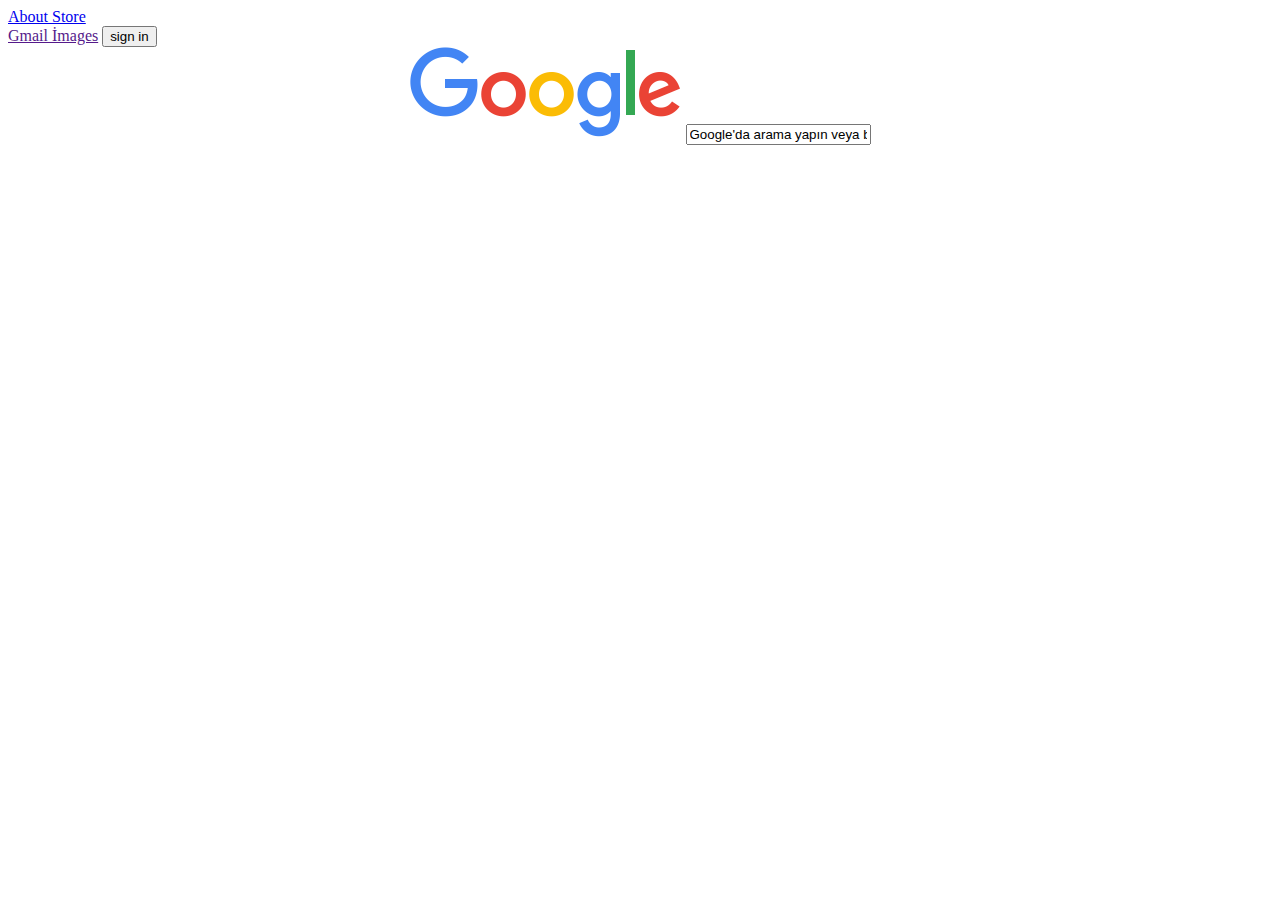
<file: CSS/Odev-3/index.html>
<!DOCTYPE html>
<html lang="en">
<head>
    <meta charset="UTF-8">
    <meta http-equiv="X-UA-Compatible" content="IE=edge">
    <meta name="viewport" content="width=device-width, initial-scale=1.0">
    <title>Google</title>
    <link rel="stylesheet" href="CSS/style.css">
</head>
<body>
    <section>
        <div class="topnav">
            <a href="#"> About </a>
            <a href="#"> Store </a>
        <div class="topnav-right">  
            <a href="">Gmail </a>
            <a href=""> İmages</a>
            <a class="icon"></a>
            <input type="button" value="sign in" name="sign in" id="sign-in">
        </div>
    </div>
</section>

<section>
    <center>
            <img src="/CSS/Odev-3/assets/logo.png">
            <input class="search-input" type="text" value="Google'da arama yapın veya bir URL yazın">
    </center>
</section>
    
</body>
</html>
</file>
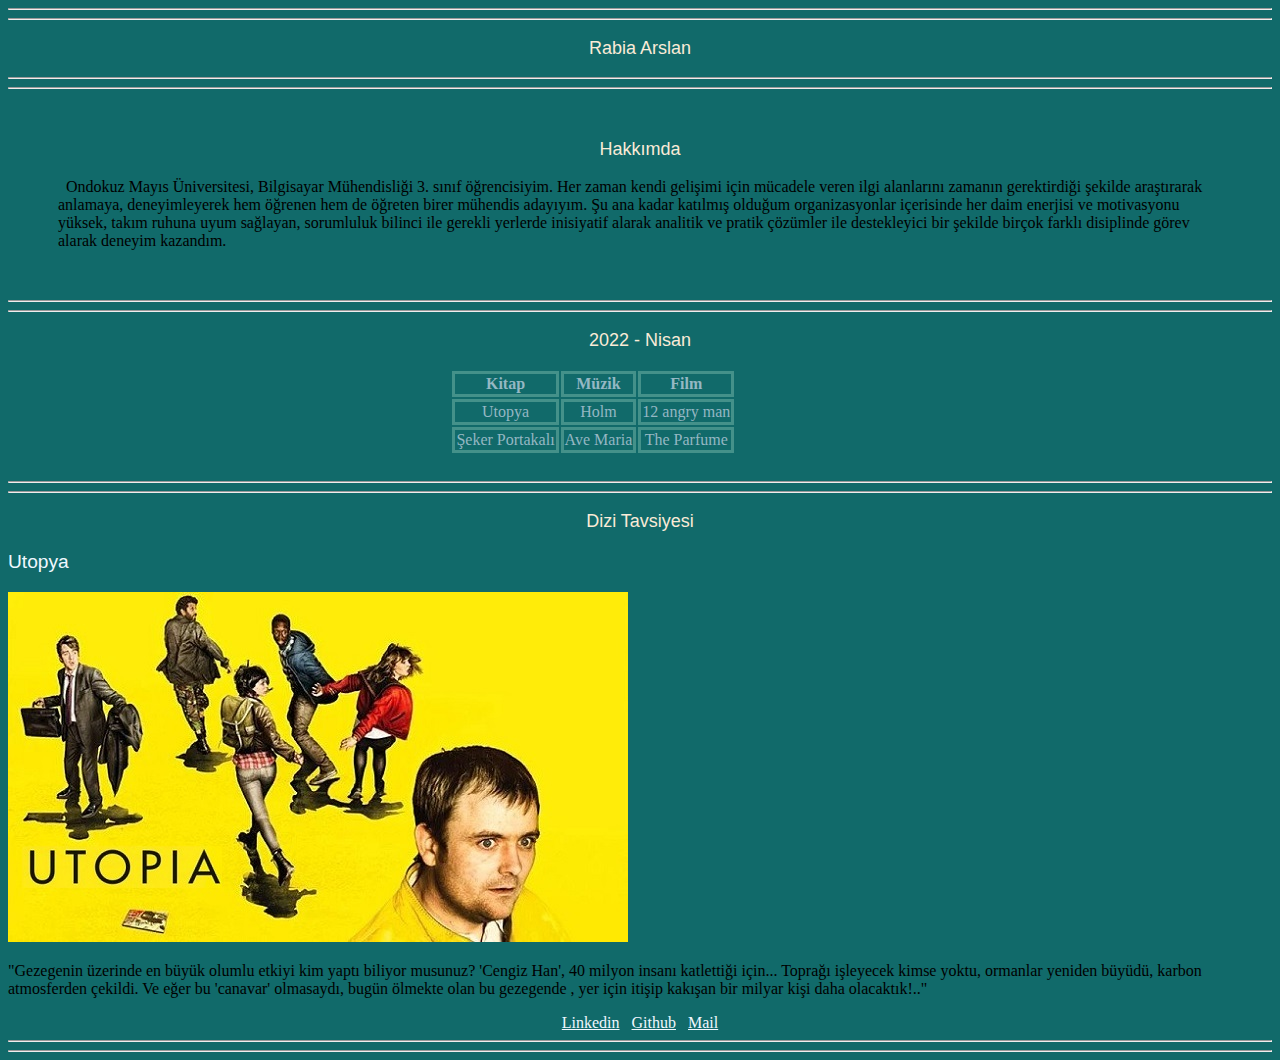
<file: HTML/Odev-1/index.html>
<!DOCTYPE html>
<html lang="en">
<head>
    <meta charset="UTF-8">
    <meta http-equiv="X-UA-Compatible" content="IE=edge">
    <meta name="viewport" content="width=device-width, initial-scale=1.0">
    <title>Ansayfa</title>
</head>
<style>
    th, td {
    
        border:3px solid rgba(168, 223, 203, 0.341);
       margin: 4rem;
       color: rgba(193, 210, 225, 0.749);
    }
    .table-center{
        display: block;
        margin:auto;
        width: 30%;
    }
    </style>
<body style="background-color: rgb(17, 106, 106);">
    <!--Header Start-->
    <hr><hr>
    <header >
        <p style="text-align: center; font-size: large;font-family: 'Gill Sans', 'Gill Sans MT', Calibri, 'Trebuchet MS', sans-serif; color: antiquewhite;"> Rabia Arslan</p>
    </header>
    <!--Header Start-->
    <hr><hr>
    <!--Article End-->
    <article style="margin:50px;">
        <p style="text-align: center; font-size: large;font-family: 'Gill Sans', 'Gill Sans MT', Calibri, 'Trebuchet MS', sans-serif; color: antiquewhite;"> Hakkımda</p>
        <p> &nbsp; Ondokuz Mayıs Üniversitesi, Bilgisayar Mühendisliği 3. sınıf öğrencisiyim. 
           Her zaman kendi gelişimi için mücadele veren ilgi alanlarını zamanın gerektirdiği şekilde araştırarak anlamaya, 
           deneyimleyerek hem öğrenen hem de öğreten birer mühendis adayıyım. Şu ana kadar katılmış olduğum organizasyonlar içerisinde 
           her daim enerjisi ve motivasyonu yüksek, takım ruhuna uyum sağlayan, sorumluluk bilinci ile gerekli yerlerde inisiyatif alarak 
           analitik ve pratik çözümler ile destekleyici bir şekilde birçok farklı disiplinde görev alarak deneyim kazandım.</p>
    </article>
    <hr><hr>
   <div style="text-align: center">
        <p style="text-align: center; font-size: large;font-family: 'Gill Sans', 'Gill Sans MT', Calibri, 'Trebuchet MS', sans-serif; color: antiquewhite;"> 2022 - Nisan</p>
        <table class="table-center">
            <tr>
            <th>Kitap</th>
            <th>Müzik</th>
            <th>Film</th>
          </tr>
          <tr>
            <td>Utopya</td>
            <td>Holm</td>
            <td>12 angry man</td>
          </tr>
          <tr>
            <td>Şeker Portakalı</td>
            <td>Ave Maria</td>
            <td>The Parfume</td>
          </tr>
        </table>
        <br>
    </div>
    <hr><hr>
    <!--Article End-->
    
    <div>
        <p style="text-align: center; font-size: large;font-family: 'Gill Sans', 'Gill Sans MT', Calibri, 'Trebuchet MS', sans-serif; color: antiquewhite;"> Dizi Tavsiyesi</p>
        <p style="font-size: larger;font-family: 'Gill Sans', 'Gill Sans MT', Calibri, 'Trebuchet MS', sans-serif; color: aliceblue;">Utopya</p>
        <img src="utopia.jpg " style="margin: auto;">
        <p>"Gezegenin üzerinde en büyük olumlu etkiyi kim yaptı biliyor musunuz? 'Cengiz Han', 40 milyon insanı katlettiği için... 
            Toprağı işleyecek kimse yoktu, ormanlar yeniden büyüdü, karbon atmosferden çekildi. Ve eğer bu 'canavar' olmasaydı,
             bugün ölmekte olan bu gezegende , yer için itişip kakışan bir milyar kişi daha olacaktık!.."
        </p>
    </div>

    <!--Footer Start-->
    <footer>
        <div style="justify-content: center; text-align: center; ">
            <a style="color:aliceblue" href="https://www.linkedin.com/in/rabiaarslan/" target="_blank">Linkedin</a>  &nbsp;
            <a style="color:aliceblue" href="https://github.com/Biaars" target="_blank">Github</a>  &nbsp;
            <a style="color:aliceblue" href="mailto:rabiaarslan.dev@gmail.com"> Mail</a>
        </div>
    </footer>
    <hr><hr>
    <!--Footer Start-->

</body>
</html>
</file>
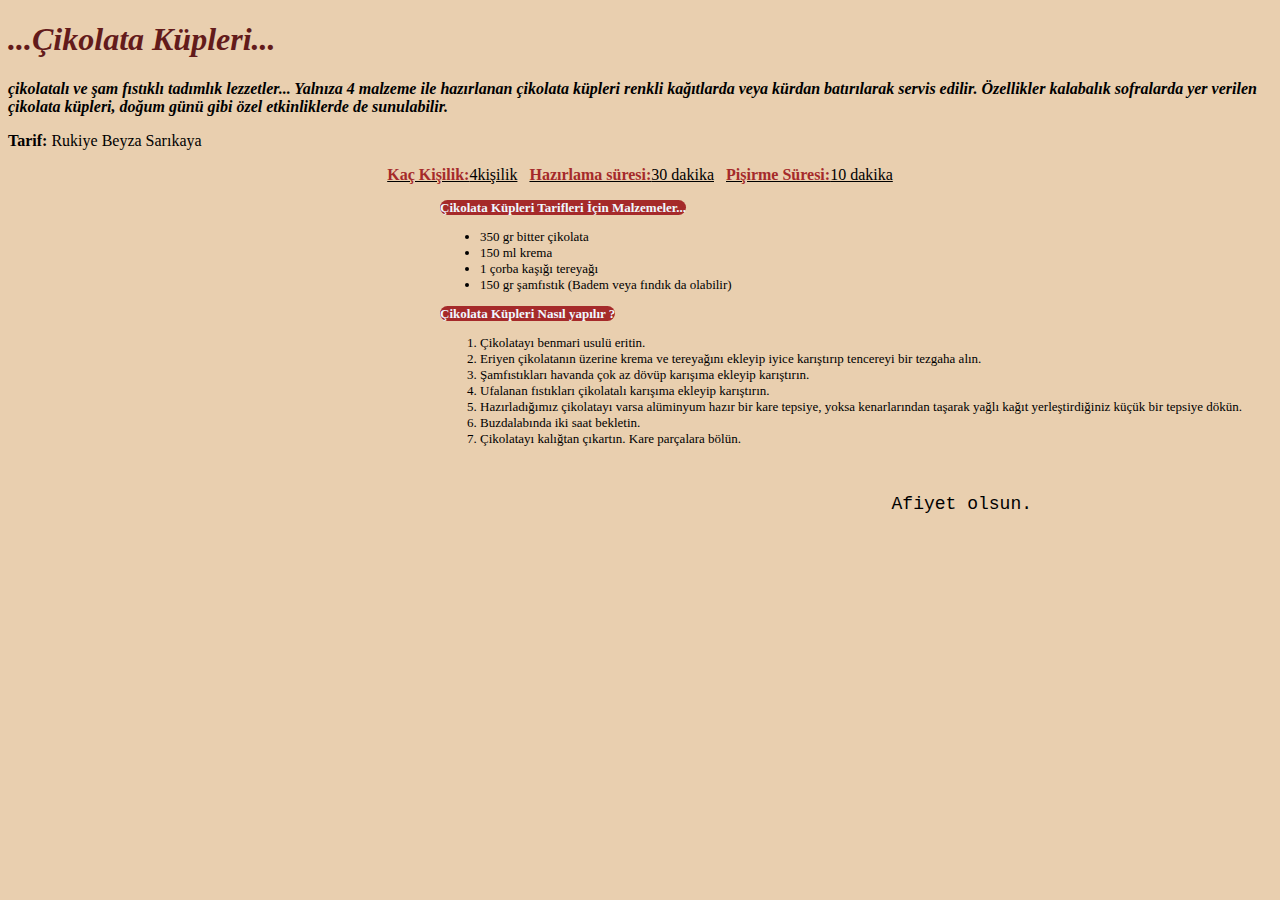
<file: HTML/Odev-3/index.html>
<!DOCTYPE html>
<html lang="en">
<head>
    <meta charset="UTF-8">
    <meta http-equiv="X-UA-Compatible" content="IE=edge">
    <meta name="viewport" content="width=device-width, initial-scale=1.0">
    <title>Kodluyoruz Front-End HTML Patikası</title>
</head>

<body style="background-color: rgb(233, 207, 175);">
    <header style="margin-bottom: 1rem;">
        <h1 style="color: rgb(99, 27, 27);font-style: italic;"> ...Çikolata Küpleri... </h1>
        <p style="font-style: italic;"><b>çikolatalı ve şam fıstıklı tadımlık lezzetler... Yalnıza 4 malzeme ile hazırlanan çikolata küpleri renkli
        kağıtlarda veya kürdan batırılarak servis edilir. Özellikler kalabalık sofralarda 
        yer verilen çikolata küpleri, doğum günü gibi özel etkinliklerde de sunulabilir.
        <br></b>
        </p>
        <p><b>Tarif: </b>Rukiye Beyza Sarıkaya</p>
    </header>

    <nav style="text-align: center;">
        <u><b style="color: brown;">Kaç Kişilik:</b>4kişilik</u>   &nbsp;
        <u><b style="color: brown;">Hazırlama süresi:</b>30 dakika</u>  &nbsp;
        <u><b style="color: brown;">Pişirme Süresi:</b>10 dakika</u>
    </nav>
    <section style="margin-top:1rem; margin-left:27rem;justify-content: center;font-size: small;"> 
        <b style="background-color: brown; color: aliceblue;border-radius: 1rem;">
             Çikolata Küpleri Tarifleri İçin Malzemeler...
        </b>
        
        <ul>
            <li>
               350 gr bitter çikolata
            </li>
            <li>
                150 ml krema
            </li>
            <li>
                1 çorba kaşığı tereyağı
            </li>
            <li>
                150 gr şamfıstık (Badem veya fındık da olabilir)
            </li>
        </ul>

        <b style="background-color: brown; color: aliceblue;border-radius: 1rem; ">
            Çikolata Küpleri Nasıl yapılır ?
        </b>
        <ol>
            <li>
                Çikolatayı benmari usulü eritin.
            </li>
            <li>
                Eriyen çikolatanın üzerine krema ve tereyağını ekleyip iyice karıştırıp
                tencereyi bir tezgaha alın.
            </li>
            <li>
                Şamfıstıkları havanda çok az dövüp karışıma ekleyip karıştırın.  
            </li>
            <li>
                Ufalanan fıstıkları çikolatalı karışıma ekleyip karıştırın.  
            </li>
            <li>
                Hazırladığımız çikolatayı varsa alüminyum hazır bir kare tepsiye, yoksa kenarlarından taşarak
                yağlı kağıt yerleştirdiğiniz küçük bir tepsiye dökün.
                
            </li>
            <li>
                Buzdalabında iki saat bekletin.                                      
            </li>
            <li>
                Çikolatayı kalığtan çıkartın. Kare parçalara bölün.
            </li>
        </ol>
        <br>
     <p style="text-align:end; margin-right: 15rem;font-size:large;font-family: 'Courier New', Courier, monospace;">Afiyet olsun.</p>
    </section>
    
   
    
</body>
</html>
</file>
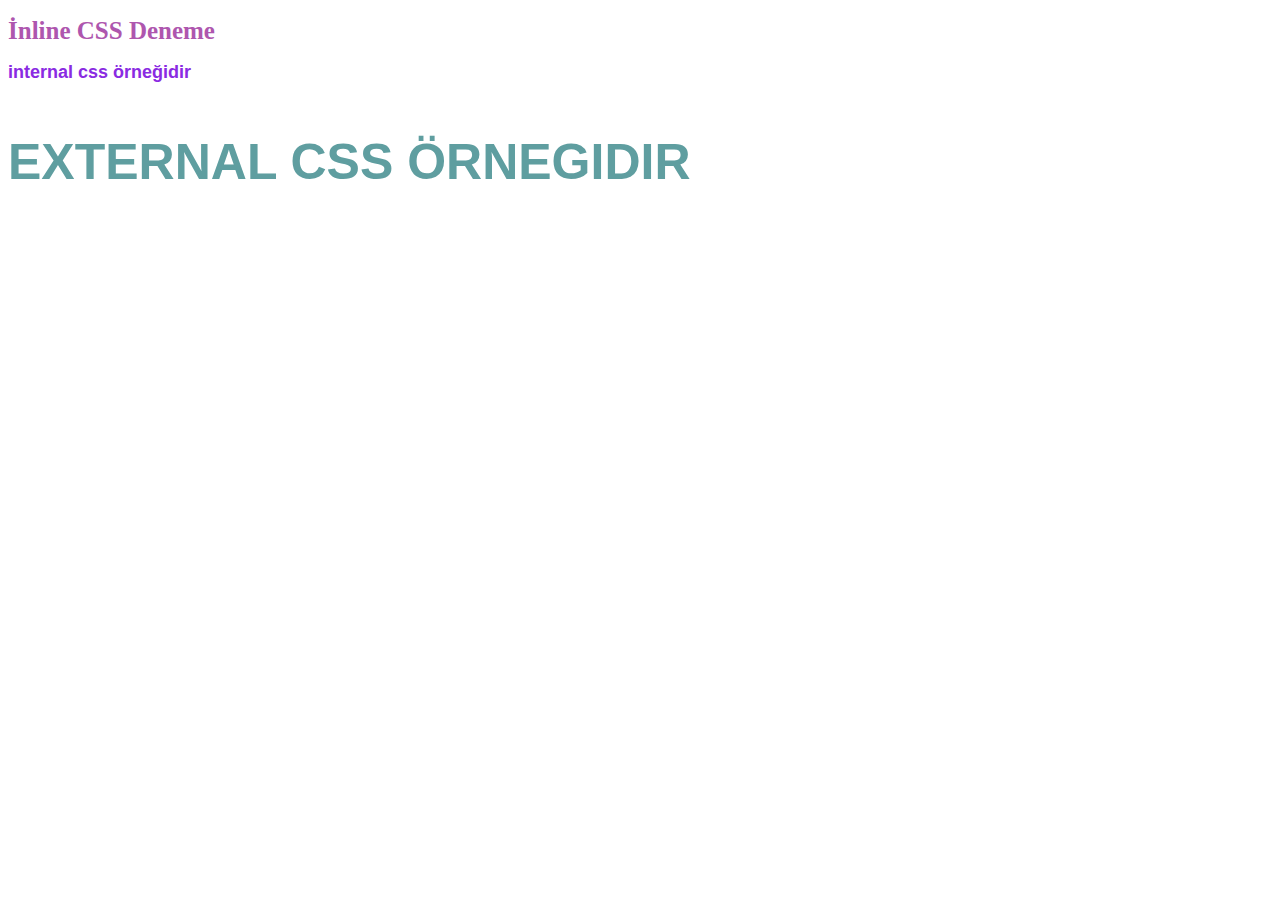
<file: CSS/deneme/css-format/index.html>
<!DOCTYPE html>
<html lang="en">
<head>
    <meta charset="UTF-8">
    <meta http-equiv="X-UA-Compatible" content="IE=edge">
    <meta name="viewport" content="width=device-width, initial-scale=1.0">
    <title>Document</title>
    <!-- External CSS dosyalarının linki buraya yazılır.-->
    <link rel="stylesheet" href="external.css">
    <style>
        h2{
            color: blueviolet;
            font-size: 18px;
            font-family: 'Franklin Gothic Medium', 'Arial Narrow', Arial, sans-serif;
            text-transform: lowercase;
        }
    </style>
   
</head>

    <!--
        #Inline CSS -> etiket içinde style kullanımı
        #Internal CSS -> aynı dosya içerisinde <head< etiketileri arasında style etiketi kullanma
        #External CSS -> farklı dosya içersinde css style etiketleri kullanmak
        -css dosyalarında kendini tekrar etmemek için kullan
    -->

<body>
    <!--İnline CSS: html etkiketlerinin içerisine style etiketi kullanmak. -->
    <h1 style="color: rgb(174, 86, 174); font-size: 25px;">İnline CSS Deneme</h1>
    <!-- Internal CSS örneği-->
    <h2>Internal CSS örneğidir</h2>
    <!--External CSS örneğidir-->
    <h3>External CSS örnegidir</h3>

</body>
</html>
</file>
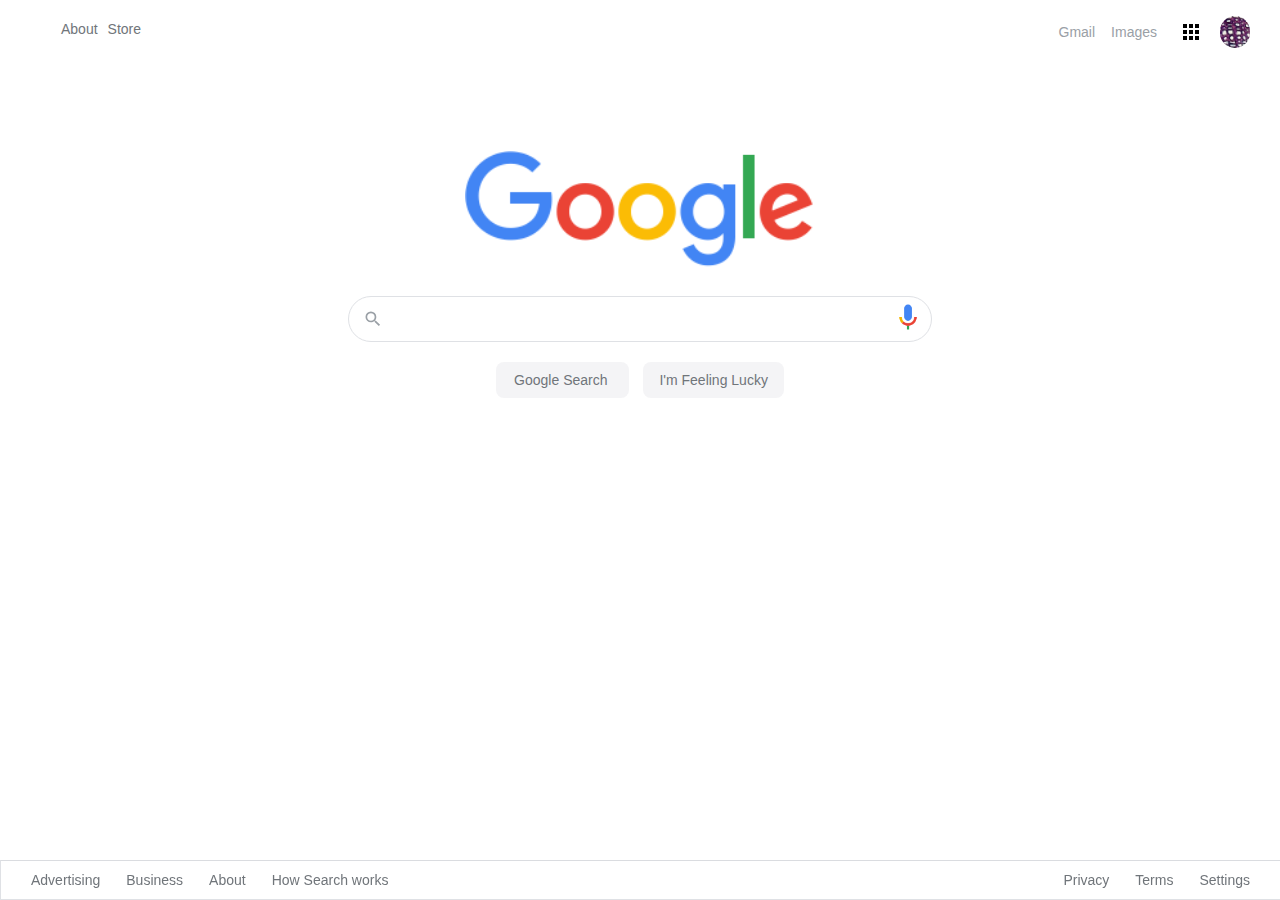
<file: CSS/Odev-3/sign-in.html>
<!DOCTYPE html>
<html lang="en">
  <head>
    <meta charset="UTF-8" />
    <meta name="viewport" content="width=device-width, initial-scale=1.0" />
    <link rel="stylesheet" href="/CSS/Odev-3/CSS/style.css" />
    <title>Google</title>
  </head>

  <body>
      <!--Navigation bar start-->
    <div class="panel">
      <nav>
        <ul class="header">
            <li style="margin: 8px; margin-left: -2px;" class="headerli">
                <a
                  href="https://www.google.com.tr/imghp?hl=en&tab=wi&authuser=0&ogbl"
                  >About</a
                >
              </li>
              <li style="margin: 8px; margin-left: -2px;" class="headerli">
                <a
                  href="https://www.google.com.tr/imghp?hl=en&tab=wi&authuser=0&ogbl"
                  >Store</a
                >
              </li>

            <div class="header-right">
                <li class=" headerli-r">
                    <a href="https://github.com/Biaars" target="_blank"
                      ><img
                        src="/CSS/Odev-3/assets/profile-img.jpg"
                        alt=""
                        style="margin-right: 1px; width: 30px; border-radius: 180px;"
                    /></a>
                  </li>
                  <li style="margin: 8px" class="headerli-r">
                    <a href="https://www.google.com.tr/intl/en/about/products?tab=wh"
                      ><img src="/CSS/Odev-3/assets/appsbutton.svg" alt="" style="width: 16px; height: 16px; margin-right: 3px; "></a
                    >
                  </li>
                  <li style="margin: 8px; margin-left: -2px;" class="headerli-r">
                    <a style="text-decoration: none; color:#9aa0a6"
                      href="https://www.google.com.tr/imghp?hl=en&tab=wi&authuser=0&ogbl"
                      >Images</a
                    >
                  </li>
                  <li style="margin: 8px;" class="headerli-r">
                    <a  style="text-decoration: none; color: #9aa0a6;" href="https://mail.google.com/mail/?tab=wm&authuser=0&ogbl"
                      >Gmail</a
                    >
                  </li>
            </div>
        </ul>
      </nav>
     <!--Navigation bar end-->

        <!--Logo is there-->
      <div class="container">
        <img
          src="/CSS/Odev-3/assets/logo.png"
          width="350px"
          alt=""
        />
      </div>
   

      <!--Search bar start-->
     <div class="search-area">
        <div class="search">

          <div class="search-img">
            <span>
              <svg
                focusable="false"
                xmlns="http://www.w3.org/2000/svg"
                viewBox="0 0 24 24"
              >
                <path
                  d="M15.5 14h-.79l-.28-.27A6.471 6.471 0 0 0 16 9.5 6.5 6.5 0 1 0 9.5 16c1.61 0 3.09-.59 4.23-1.57l.27.28v.79l5 4.99L20.49 19l-4.99-5zm-6 0C7.01 14 5 11.99 5 9.5S7.01 5 9.5 5 14 7.01 14 9.5 11.99 14 9.5 14z"
                ></path>
              </svg>
            </span>
          </div>

          <div class="input-enter">
            <div class="input-area">
              <input
                type="text"
                class="input"
                style="border:#ffff;"
                value=""
                maxlength="2048"
                autofocus="true"
              />
            </div>
          </div>

          <div>
            <span>
             <img  class="voice-img"  src="/CSS/Odev-3/assets/voicelogo.png">
            </span>
          </div>

        </div>
      </div>

      <div class="buttons">
       <center>
        <a href="" class="googlesearch" >
            Google Search </a>
        <a href="" class="feelinglucky">
           I'm Feeling Lucky </a>
       </center>
      </div>
    </div>
    <!--Search bar end-->

    <!--Footer area start-->
    <nav>
      <ul class="footer">
        <li class="footerli">
          <a
            href="https://www.google.com/intl/en_tr/ads/?subid=ww-ww-et-g-awa-a-g_hpafoot1_1!o2&utm_source=google.com&utm_medium=referral&utm_campaign=google_hpafooter&fg=1"
            >Advertising</a
          >
        </li>
        <li class="footerli">
          <a
            href="https://www.google.com/services/?subid=ww-ww-et-g-awa-a-g_hpbfoot1_1!o2&utm_source=google.com&utm_medium=referral&utm_campaign=google_hpbfooter&fg=1"
            >Business</a
          >
        </li>
        <li class="footerli">
          <a
            href="https://about.google/?utm_source=google-TR&utm_medium=referral&utm_campaign=hp-footer&fg=1"
            >About</a
          >
        </li>
        <li class="footerli">
          <a href="https://google.com/search/howsearchworks/?fg=1"
            >How Search works</a
          >
        </li>

        <li class="footerli" style="float: right; margin-right: 35px">
          <a href="https://www.google.com/preferences?hl=en">Settings</a>
        </li>

        <li class="footerli" style="float: right">
          <a href="https://policies.google.com/terms?hl=en-TR&fg=1">Terms</a>
        </li>

        <li class="footerli" style="float: right">
          <a href="https://policies.google.com/privacy?hl=en-TR&fg=1">Privacy</a>
        </li>
      </ul>
    </nav>
  </body>
</html>
</file>
<file: CSS/Odev-3/CSS/style.css>
.header{
  list-style-type: none;
  margin:0 10px;
  overflow: hidden;
  margin-right: 16px;
  font-family: arial,sans-serif;
  font-size: 14px;
  color: #9aa0a6;
}
.header-right{
  float: right;
}
.headerli-r {
  display:block;
  color: black;
  text-align: center;
  float: right;
  padding: 0 5px;
  font-size: 14px;
  text-decoration: none;
}
.headerli-r a:hover {
  text-decoration: underline;
}

.headerli a {
  display:block;
  color:#70757a;
  text-align: center;
  float: left;
  padding: 5px 5px;
  text-decoration: none;
}

.headerli a:hover {
  text-decoration: underline;
}

.sign-in{
  background-color:#4285F4 ;
  text-decoration: none;
  border-radius: 4px;
  text-align: center;
  padding: 8px;
  
}
.container {
  text-align: center;
  margin: 100px;
}

.search-area {
  background: #fff;
  display: flex;
  border: 1px solid #dfe1e5;
  box-shadow: none;
  z-index: 3;
  height: 44px;
  margin: 0 auto;
  margin-top: -77px;
  width: 582px;
  border-radius: 25px;
}

.search-area:hover {
box-shadow: 0 2px 3px 0 rgba(0,0,0,0.24), 0 2px 5px 0 rgba(0,0,0,0.19);
border-radius: 25px;
}

.search {
  flex: 1;
  display: flex;
  padding: 5px 8px 0 16px;
  padding-left: 14px;
}

.search-img {
  display: flex;
  align-items: center;
  padding-right: 13px;
  margin-top: -5px;
}

.search-img span {
  color: #9aa0a6;
  height: 20px;
  width: 20px;
  margin-top: 0px;
  display: inline-block;
  fill: currentColor;
  line-height: 24px;
  position: relative;
}

.input-enter {
  display: flex;
  flex: 1;
  flex-wrap: wrap;
}

.input-area {
  color: transparent;
  flex: 100%;
  white-space: pre;
  font: 16px arial, sans-serif;
  line-height: 34px;
  height: 34px !important;
  display: flex;
  flex-wrap: wrap;
  margin-top:69px ;
  
}

.input {
  margin: 0;
  padding: 0;
  color: rgba(53, 49, 49, 0.87);
  word-wrap: break-word;
  outline: none;
  display: flex;
  flex: 100%;
  margin-top: -70px;
  font: 16px arial, sans-serif;
  line-height: 34px;
  height: 34px !important;
  text-rendering: auto;
  letter-spacing: normal;
  word-spacing: normal;
  text-transform: none;
  text-indent: 0px;
  text-shadow: none;
  text-align: start;
  appearance: textfield;
  cursor: text;
  border-radius: 25px;
}

.voice-img{
  display: inline-block;
  fill: currentColor;
  position: relative;
  text-align: center;
  width: 30px;

}

.buttons{
  margin-top: 25px;
}
.googlesearch {
  margin: 1px 7px;
  padding: 10px 18px;
  line-height: 27px;
  min-width: 54px;
  text-align: center;
  cursor: pointer;
  text-decoration: none;
  background-color:#dadce04d;
  color: #70757a;
  user-select: none;
  border-radius: 8px;
  border-color: #ffffff;
  font-size: 14px;
  font-family: Arial, Helvetica, sans-serif;
}

.feelinglucky {
  
  margin: 1px 7px;
  padding: 10px 16px;
  line-height: 27px;
  min-width: 54px;
  text-align: center;
  cursor: pointer;
  text-decoration: none;
  background-color:#dadce04d;
  color: #70757a;
  user-select: none;
  border-radius: 8px;
  border-color: #ffffff;
  font-size: 14px;
  font-family: Arial, Helvetica, sans-serif;
}

.footer {
  list-style: none;
  margin: 0;
  padding: 0;
  overflow: hidden;
  border: 1px solid #dfe1e5;
  border-top: 1px solid #dadce0;
  position: fixed;
  bottom: 0;
  width: 100%;
  margin-left: -8px;
  line-height: 10px;
}

.footerli {
  float: left;
}

.footerli a {
  display: block;
  color: #70757a;
  text-align: center;
  padding: 14px 16px;
  text-decoration: none;
  font-family: arial, sans-serif;
  font-size: 14px;
  margin-left: 14px;
  margin-right: -20px;
}

.footerli a:hover {
  text-decoration: underline;
}
</file>
<file: CSS/deneme/css-format/external.css>
/*******TEXT*******/
 h3{
    /* CSS  tekli yorum satırı formatıdır.*/
    color: cadetblue;
    /* google fonts css linki kullanabilirsin */
    font-family: 'Open Sans', sans-serif;
    font-size: 50px;
    text-transform: uppercase;
   
    /*
    ÇOKLU
    YORUM
    SATIRIDIR.
    */
}
</file>
